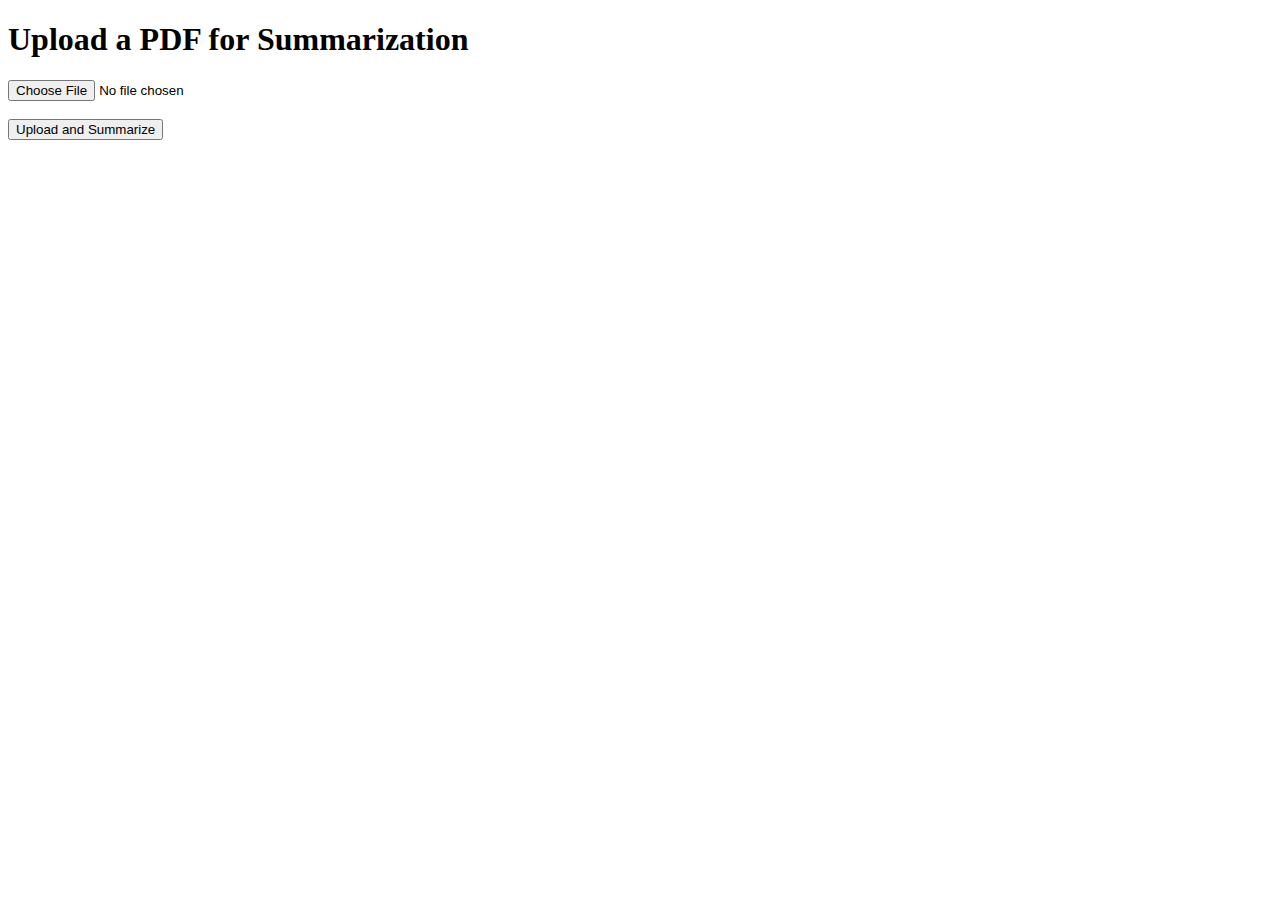
<file: templates/index.html>
<!DOCTYPE html>
<html lang="en">
<head>
    <meta charset="UTF-8">
    <meta name="viewport" content="width=device-width, initial-scale=1.0">
    <title>Text Summarization</title>
</head>
<body>
    <h1>Upload a PDF for Summarization</h1>
    <form action="/upload" method="post" enctype="multipart/form-data">
        <input type="file" name="file" accept=".pdf" required><br><br>
        <button type="submit">Upload and Summarize</button>
    </form>
</body>
</html>
</file>
